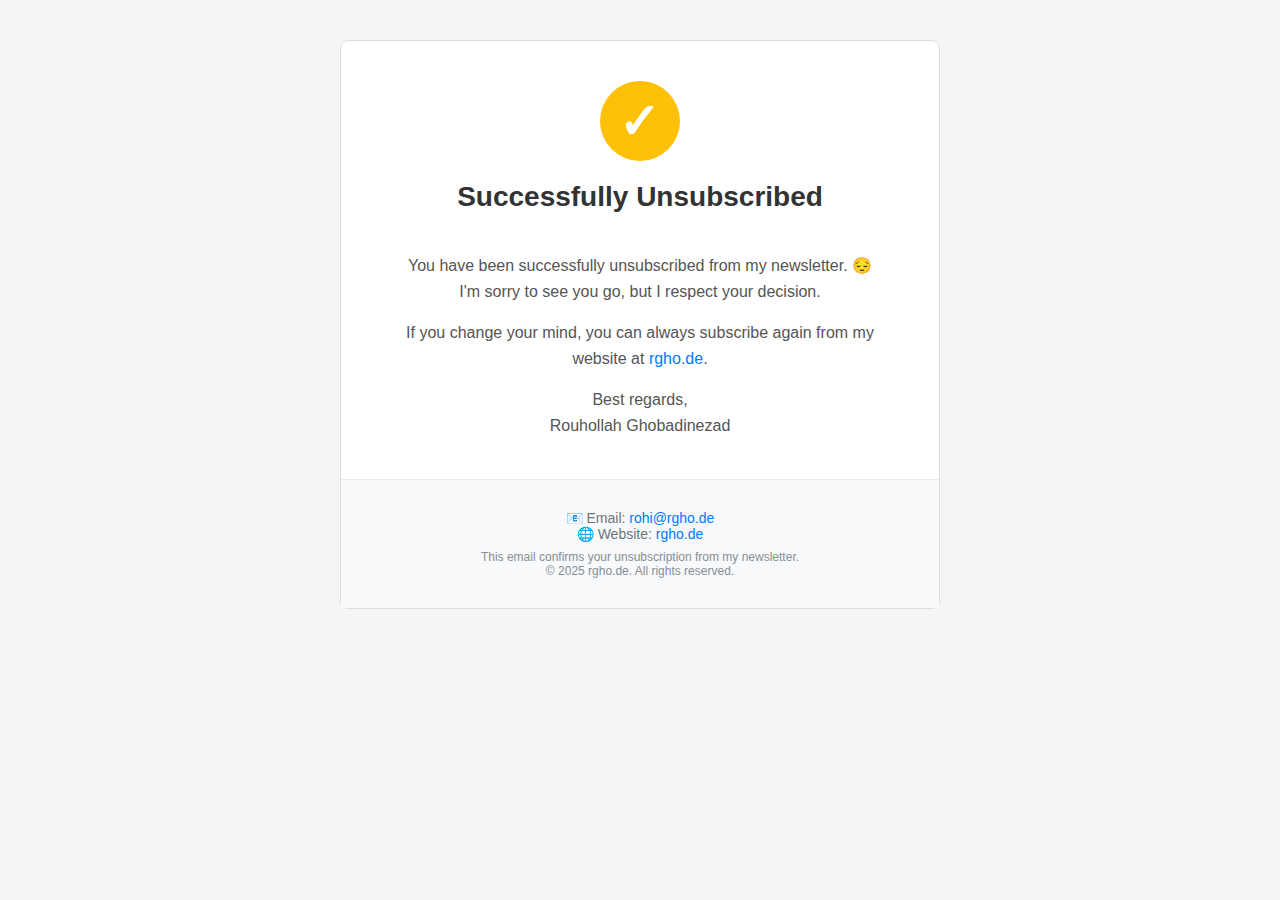
<file: templates/emails/unsubscribe_success.html>
<!DOCTYPE html>
<html lang="en">
<head>
    <meta charset="UTF-8">
    <meta name="viewport" content="width=device-width, initial-scale=1.0">
    <title>Unsubscribed Successfully - rgho</title>
    <style>
        /* Mobile-first responsive styles */
        @media only screen and (max-width: 600px) {
            .main-table {
                width: 100% !important;
                margin: 0 !important;
            }
            .content-table {
                width: 100% !important;
                margin: 0 10px !important;
                border-radius: 0 !important;
            }
            .content-padding {
                padding: 20px 15px !important;
            }
            .header-padding {
                padding: 30px 15px !important;
            }
            .footer-padding {
                padding: 20px 15px !important;
            }
            .icon-container {
                width: 70px !important;
                height: 70px !important;
            }
            .icon-cell {
                width: 70px !important;
                height: 70px !important;
                border-radius: 35px !important;
            }
            .icon-text {
                font-size: 40px !important;
                line-height: 70px !important;
            }
            .main-title {
                font-size: 24px !important;
            }
            .body-text {
                font-size: 15px !important;
            }
        }
        
        /* Additional responsive improvements */
        .responsive-table {
            width: 100%;
            max-width: 600px;
        }
    </style>
</head>
<body style="margin: 0; padding: 0; font-family: Arial, sans-serif; background-color: #f5f5f5;">
    <!-- Main Container Table -->
    <table width="100%" cellpadding="0" cellspacing="0" style="background-color: #f5f5f5;" class="main-table">
        <tr>
            <td align="center" style="padding: 40px 20px;">
                <!-- Content Table -->
                <table class="responsive-table content-table" cellpadding="0" cellspacing="0" style="background-color: white; border: 1px solid #ddd; border-radius: 8px; width: 600px; max-width: 100%;">
                    <!-- Header Section -->
                    <tr>
                        <td align="center" class="header-padding" style="padding: 40px 20px; text-align: center;">
                            <!-- Email-safe Bootstrap-style Warning Icon -->
                            <table cellpadding="0" cellspacing="0" class="icon-container" style="margin: 0 auto 20px auto; width: 80px; height: 80px;">
                                <tr>
                                    <td class="icon-cell" style="width: 80px; height: 80px; background-color: #ffc107; border-radius: 40px; text-align: center; vertical-align: middle; font-family: Arial, sans-serif;">
                                        <span class="icon-text" style="color: white; font-size: 50px; font-weight: bold; line-height: 80px;">✓</span>
                                    </td>
                                </tr>
                            </table>
                            <h1 class="main-title" style="margin: 0; color: #333; font-size: 28px; font-weight: bold; text-align: center;">Successfully Unsubscribed</h1>
                        </td>
                    </tr>
                    <!-- Content Section -->
                    <tr>
                        <td class="content-padding body-text" style="padding: 0 40px 40px 40px; font-size: 16px; line-height: 1.6; color: #555; text-align: center;">
                            <p style="margin: 0 0 16px 0; text-align: center;">You have been successfully unsubscribed from my newsletter. 😔<br>I'm sorry to see you go, but I respect your decision.</p>
                            <p style="margin: 0 0 16px 0; text-align: center;">If you change your mind, you can always subscribe again from my website at <a href="https://rgho.de" style="color: #007bff; text-decoration: none;">rgho.de</a>.</p>
                            <p style="margin: 0; text-align: center;">Best regards,<br>Rouhollah Ghobadinezad</p>
                        </td>
                    </tr>
                    <!-- Footer Section -->
                    <tr>
                        <td class="footer-padding" style="padding: 30px 40px; background-color: #f8f9fa; border-top: 1px solid #e9ecef; text-align: center; font-size: 14px; color: #6c757d;">
        
                            <p style="margin: 0 0 8px 0;">
                                📧 Email: <a href="mailto:rohi@rgho.de" style="color: #007bff; text-decoration: none;">rohi@rgho.de</a><br>
                                🌐 Website: <a href="https://rgho.de" style="color: #007bff; text-decoration: none;">rgho.de</a>
                            </p>
                            <p style="margin: 0; font-size: 12px; color: #868e96;">
                                This email confirms your unsubscription from my newsletter.<br>
                                © 2025 rgho.de. All rights reserved.
                            </p>
                        </td>
                    </tr>
                </table>
            </td>
        </tr>
    </table>
</body>
</html>
</file>
